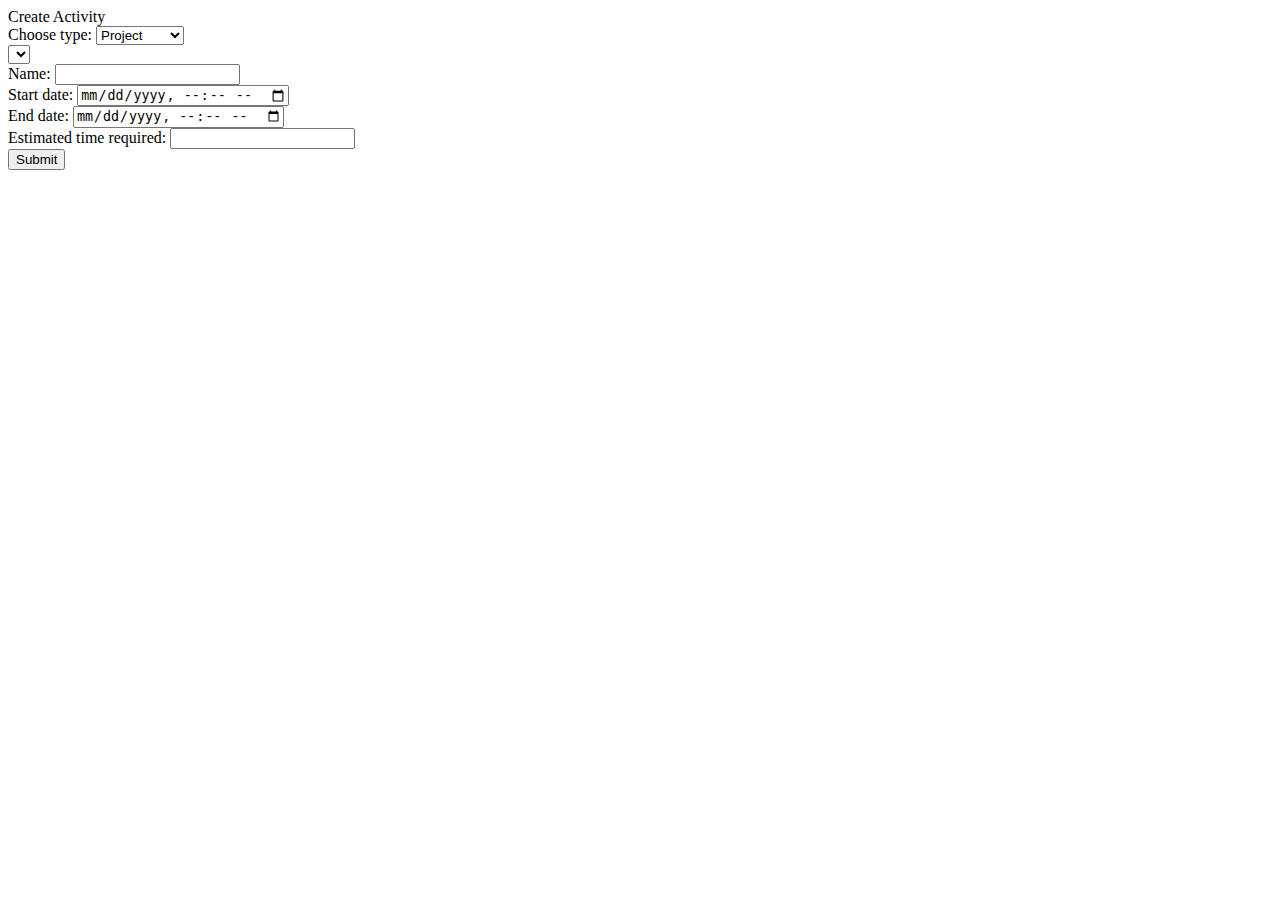
<file: src/main/resources/templates/create-activity.html>
<!--
Author Peter
8.12.2021
 -->

<!DOCTYPE html>
<html lang="en" xmlns:th="http://www.thymeleaf.org">
<head th:include="fragments/header :: commonHead">
    <title id="title">Create Activity</title>
    <style id="style"></style>
</head>
<body>
<header th:replace="fragments/header :: commonHeader(activePage='create-activity')"></header>
<div class="container">
    <div class="row alert alert-success m-0">Create Activity</div>
    <form method="GET" th:action="@{/activity/create}">
        <div class="mt-4 mb-4">
            <label for="level">Choose type:</label>
            <select onchange="this.form.submit()" name="level" id="level">
                <option value="0" th:selected="${(level == 0)}">Project</option>
                <option value="1" th:selected="${(level == 1)}">SubProject</option>
                <option value="2" th:selected="${(level == 2)}">Task</option>
                <option value="3" th:selected="${(level == 3)}">SubTask</option>
            </select>
        </div>
    </form>
    <form method="POST" th:action="@{'/activity/create'}" th:object="${activity}">
        <!--  -->
        <div th:unless="${parentName==null}" class="mt-4 mb-4">
            <label for="activity" th:text="'Choose '+${parentName}"></label>
            <select th:field="*{parentId}" id="activity">
                <option th:each="activity : ${activities}" th:value="${activity.getId()}" th:text="${activity.getName()}"></option>
            </select>
        </div>
        <div class="mt-4 mb-4">
            <label for="name" class="form-label">Name:</label>
            <input th:field="*{name}" class="form-control" id="name" type="text" />
        </div>
        <div class="mt-4 mb-4">
            <label for="start" class="form-label">Start date:</label>
            <input id="start" th:field="*{plannedStartDate}" type="datetime-local" />
        </div>
        <div class="mt-4 mb-4">
            <label for="end" class="form-label">End date:</label>
            <input id="end" th:field="*{deadline}" type="datetime-local" />
        </div>
        <div class="mt-4 mb-4">
            <label for="task-size" class="form-label">Estimated time required:</label>
            <input th:field="*{taskSize}" class="form-control" id="task-size" type="number" />
        </div>
        <div class="mb-2">
            <input type="hidden" th:field="*{levelId}" th:value="${level}" />
            <input type="submit" class="btn btn-primary" />
        </div>

    </form>
</div>
<footer th:replace="fragments/footer :: commonFooter"></footer>
</body>
</html>
</file>
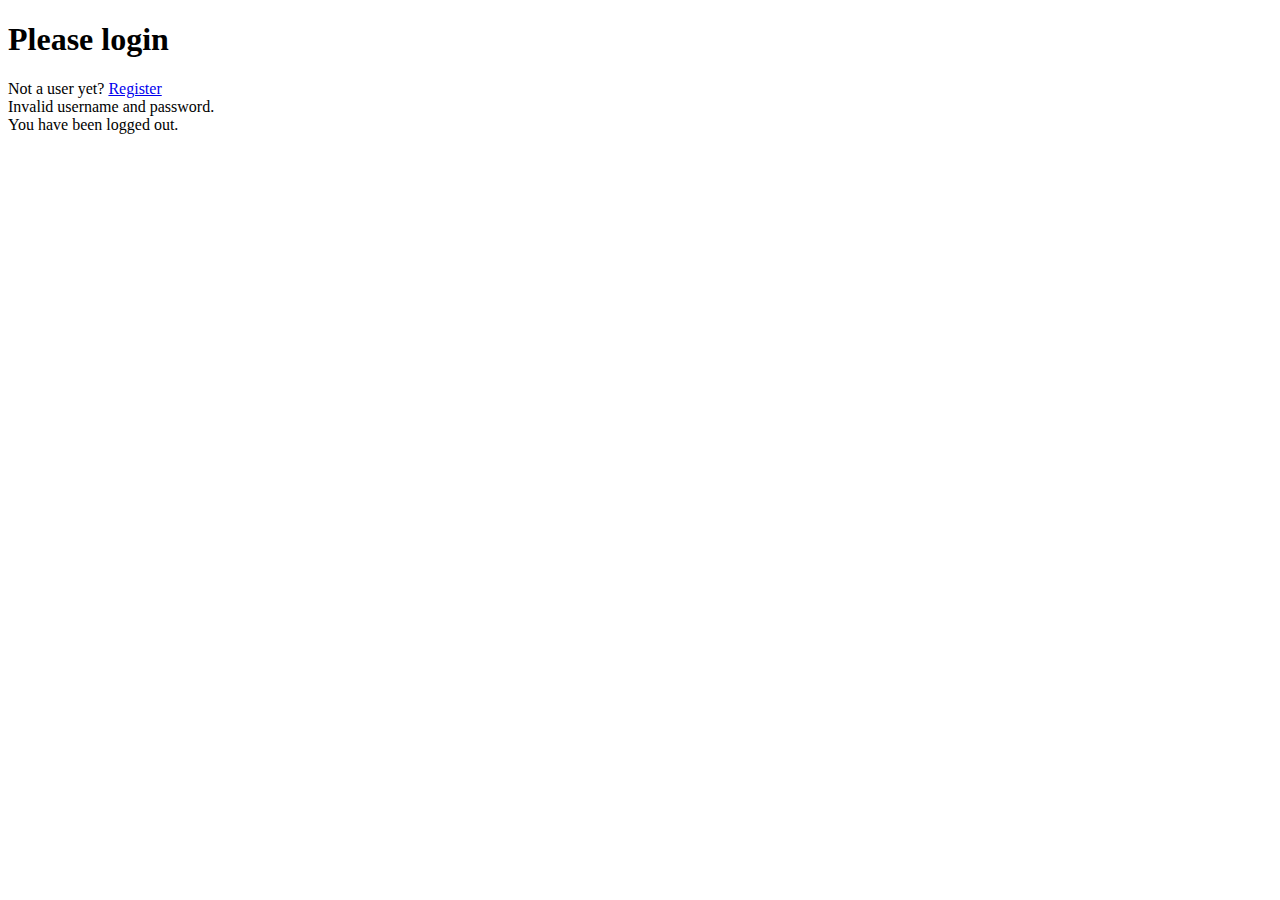
<file: src/main/resources/templates/login.html>
<!--
Author Peter
9.12.2021
 -->

<!DOCTYPE html>
<html lang="en" xmlns:th="http://www.thymeleaf.org">
<head th:include="fragments/header :: commonHead">
    <title id="title">Wishlist - Login</title>
</head>
<body>
<header th:replace="fragments/header :: commonHeader(activePage='login')"></header>
<div class="container">
    <h1 class="text-center mb-5">Please login</h1>
    <div class="alert alert-success" th:unless="${param.logout}">
        Not a user yet? <a href="/register">Register</a>
    </div>
    <div th:if="${param.error}" class="alert alert-danger">
        Invalid username and password.
    </div>
    <div th:if="${param.logout}" class="alert alert-success">
        You have been logged out.
    </div>
    <form th:replace="fragments/login-form :: login-form"></form>
</div>
<footer th:replace="fragments/footer :: commonFooter"></footer>
</body>
</html>
</file>
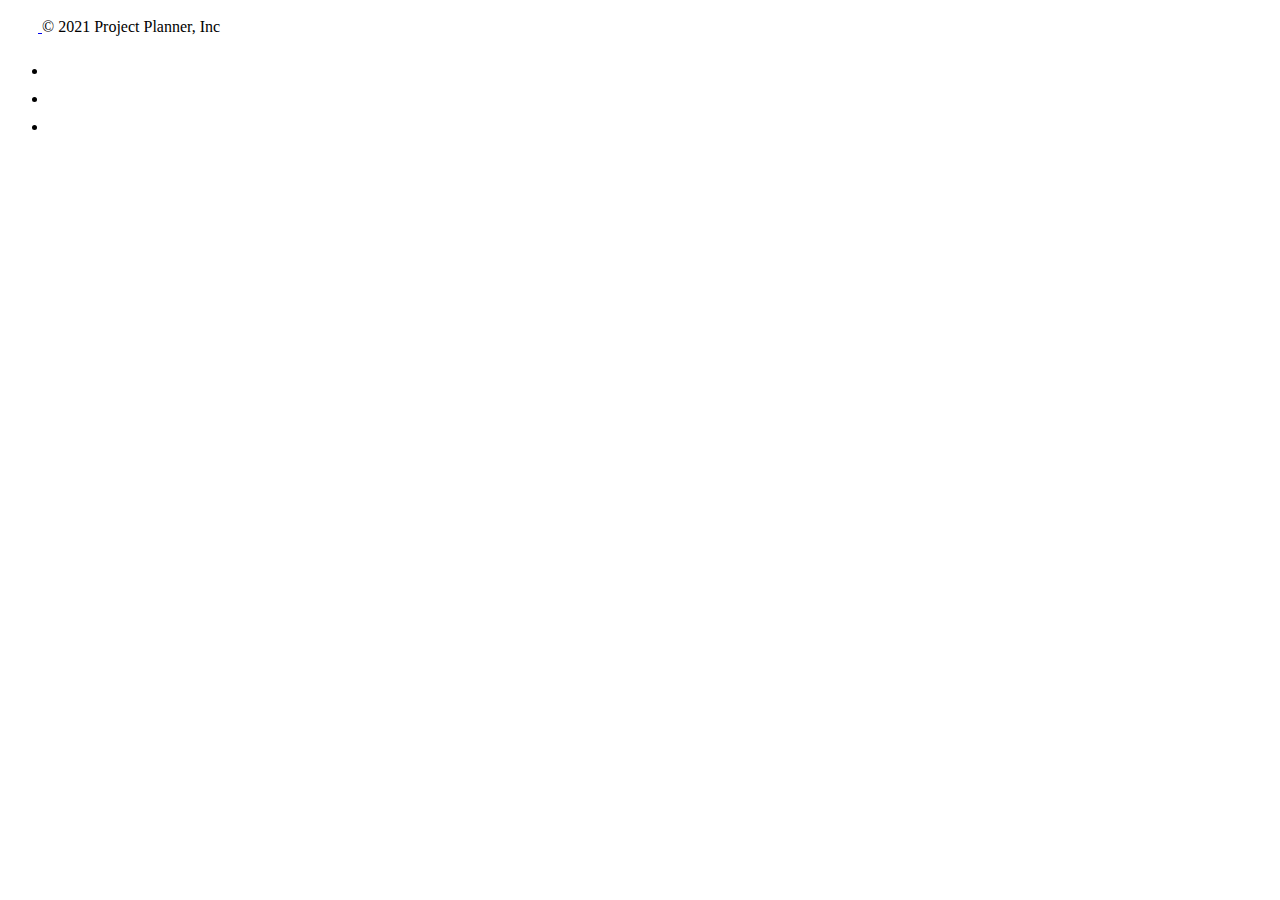
<file: src/main/resources/templates/fragments/footer.html>
<!DOCTYPE html>
<html xmlns:th="http://www.thymeleaf.org">
<body>
<footer th:fragment="commonFooter" class="d-flex flex-wrap justify-content-between align-items-center py-3 my-4 border-top">
    <!-- Bootstrap Bundle with Popper -->
    <script src="https://cdn.jsdelivr.net/npm/bootstrap@5.1.3/dist/js/bootstrap.bundle.min.js" integrity="sha384-ka7Sk0Gln4gmtz2MlQnikT1wXgYsOg+OMhuP+IlRH9sENBO0LRn5q+8nbTov4+1p" crossorigin="anonymous"></script>
    <script src="https://code.jquery.com/jquery-3.3.1.slim.min.js" integrity="sha384-q8i/X+965DzO0rT7abK41JStQIAqVgRVzpbzo5smXKp4YfRvH+8abtTE1Pi6jizo" crossorigin="anonymous"></script>
    <div class="col-md-4 d-flex align-items-center">
        <a href="/" class="mb-3 me-2 mb-md-0 text-muted text-decoration-none lh-1">
            <svg class="bi" width="30" height="24"><use xlink:href="#bootstrap"></use></svg>
        </a>
        <span class="text-muted">© 2021 Project Planner, Inc</span>
    </div>

    <ul class="nav col-md-4 justify-content-end list-unstyled d-flex">
        <li class="ms-3"><a class="text-muted" href="#"><svg class="bi" width="24" height="24"><use xlink:href="#twitter"></use></svg></a></li>
        <li class="ms-3"><a class="text-muted" href="#"><svg class="bi" width="24" height="24"><use xlink:href="#instagram"></use></svg></a></li>
        <li class="ms-3"><a class="text-muted" href="#"><svg class="bi" width="24" height="24"><use xlink:href="#facebook"></use></svg></a></li>
    </ul>
</footer>
</body>
</html>
</file>
